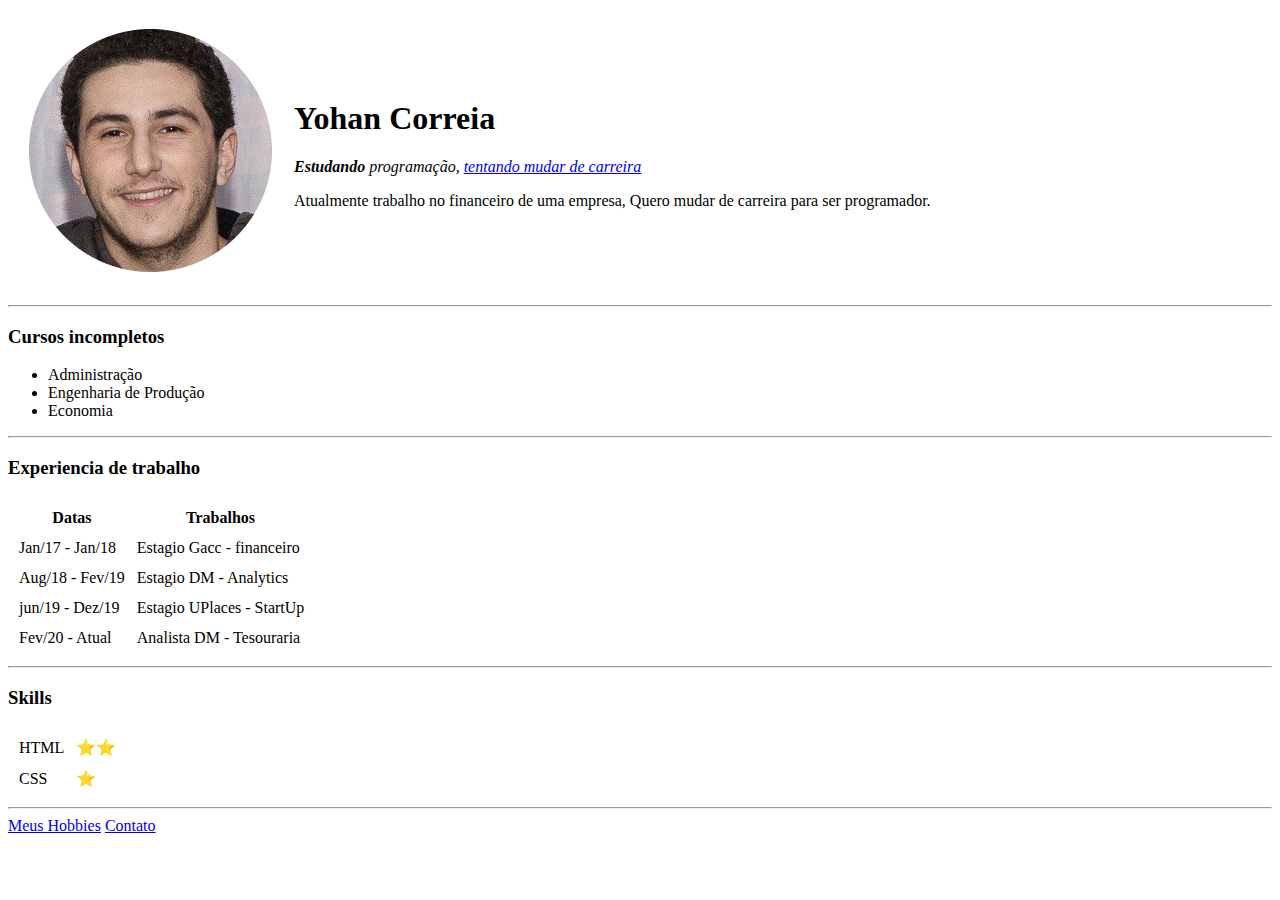
<file: index.html>
<!DOCTYPE html>
<html lang="pt-BR" dir="ltr">
  <head>
    <meta charset="utf-8">
    <title>Curso da Udemy</title>
  </head>
  <body>
    <table cellspacing="20">
      <tr>
        <td>
          <img src="Yohan.png" alt="Foto Pessoal">
        </td>
        <td>
          <h1>Yohan Correia</h1>
          <p><em><strong>Estudando</strong> programação, <a href="https://www.linkedin.com/in/yohan-correia-1a2760188/" target="_blank">tentando mudar de carreira</a></em></p>
          <p>
            Atualmente trabalho no financeiro de uma empresa, Quero mudar de carreira para ser programador.
          </p>
        </td>
      </tr>
    </table>
    <hr>
    <h3>Cursos incompletos</h3>
    <ul>
      <li>Administração</li>
      <li>Engenharia de Produção</li>
      <li>Economia</li>
    </ul>

    <hr>

    <h3>Experiencia de trabalho</h3>
    <table cellspacing="10">
      <thead>
        <tr>
          <th>Datas</th>
          <th>Trabalhos</th>
        </tr>
      </thead>
      <tbody>
        <tr>
          <td>Jan/17 - Jan/18</td>
          <td>Estagio Gacc - financeiro</td>
        </tr>
        <tr>
          <td>Aug/18 - Fev/19</td>
          <td>Estagio DM - Analytics</td>
        </tr>
        <tr>
          <td>jun/19 - Dez/19</td>
          <td>Estagio UPlaces - StartUp</td>
        </tr>
        <tr>
          <td>Fev/20 - Atual</td>
          <td>Analista DM - Tesouraria</td>
        </tr>
      </tbody>

    </table>

    <hr>

    <h3>Skills</h3>

    <table cellspacing="10">
      <tr>
        <td>HTML</td>
        <td>⭐⭐</td>
      </tr>
      <tr>
        <td>CSS</td>
        <td>⭐</td>
      </tr>
    </table>


    <hr>
    <a href="hobbies.html">Meus Hobbies</a>
    <a href="contato.html">Contato</a>
  </body>
</html>
</file>
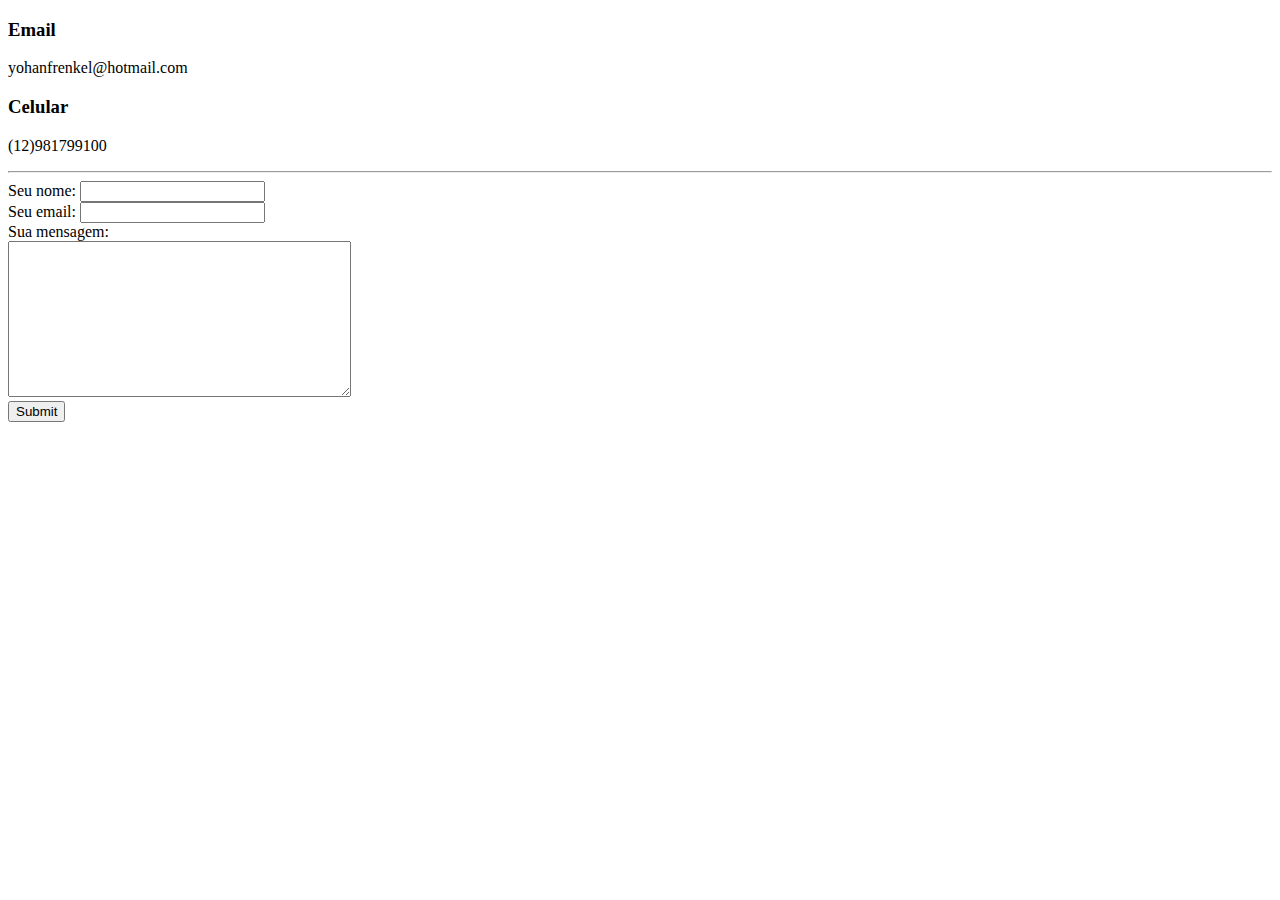
<file: contato.html>
<!DOCTYPE html>
<html lang="pt-BR" dir="ltr">
  <head>
    <meta charset="utf-8">
    <title>Contato</title>
  </head>
  <body>
    <h3>Email</h3>
    <p>yohanfrenkel@hotmail.com</p>
    <h3>Celular</h3>
    <p>(12)981799100</p>
    <hr>
    <form action="mailto:yohanfrenkel@hotmail.com" method="post" enctype="text/plain">
      <label>Seu nome: </label>
      <input type="text" name="SeuNome" value="">
      <br>
      <label>Seu email: </label>
      <input type="email" name="SeuEmail" value="">
      <br>
      <label>Sua mensagem: </label>
      <br>
      <textarea name="SuaMensagem" rows="10" cols="40"></textarea>
      <br>
      <input type="submit" name="">
    </form>
  </body>
</html>
</file>
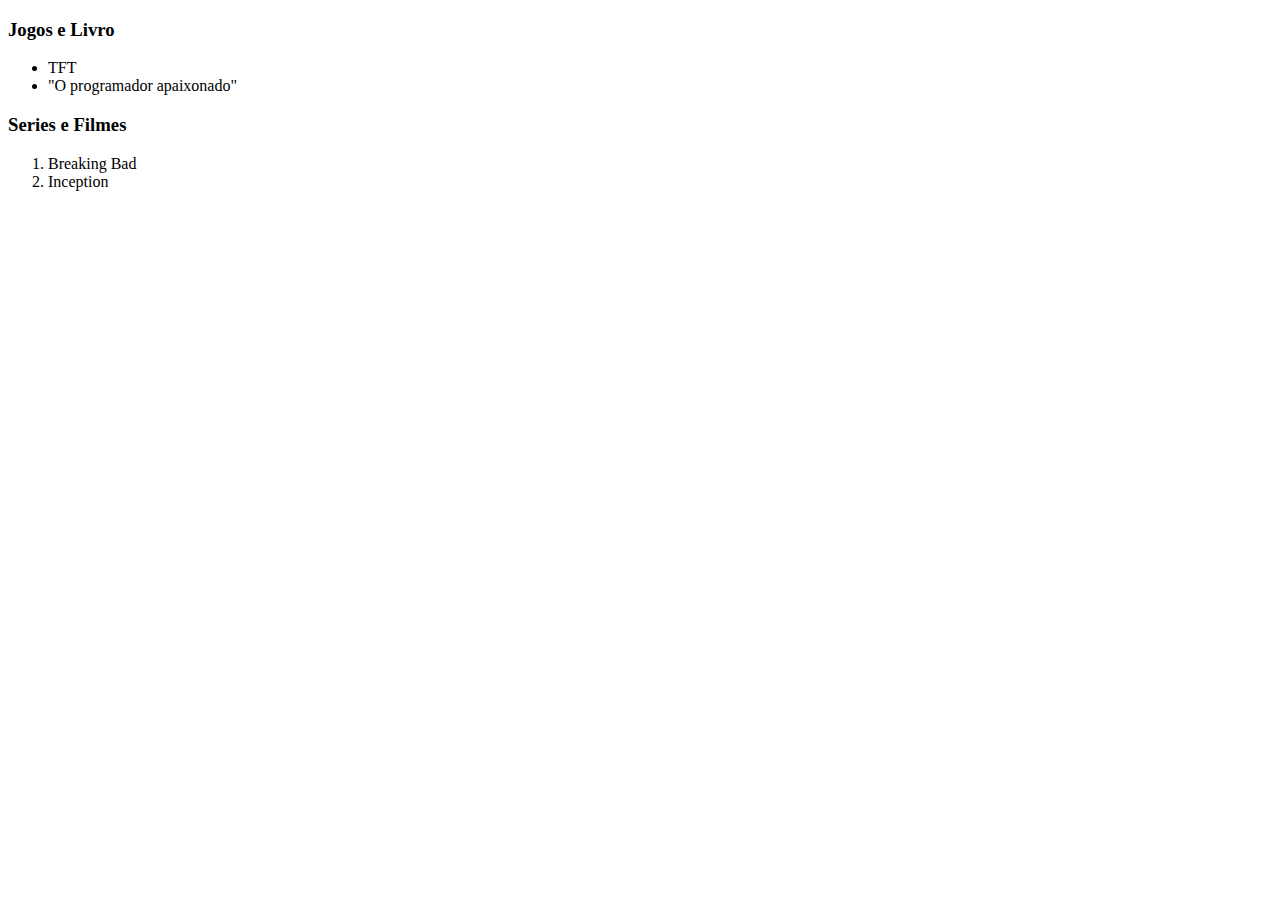
<file: hobbies.html>
<!DOCTYPE html>
<html lang="en" dir="ltr">
  <head>
    <meta charset="utf-8">
    <title>Meus Hobbies</title>
  </head>
  <body>
    <h3>Jogos e Livro</h3>
    <ul>
      <li>TFT</li>
      <li>"O programador apaixonado"</li>
    </ul>
    <h3>Series e Filmes</h3>
    <ol>
      <li>Breaking Bad</li>
      <li>Inception</li>
    </ol>
  </body>
</html>
</file>
